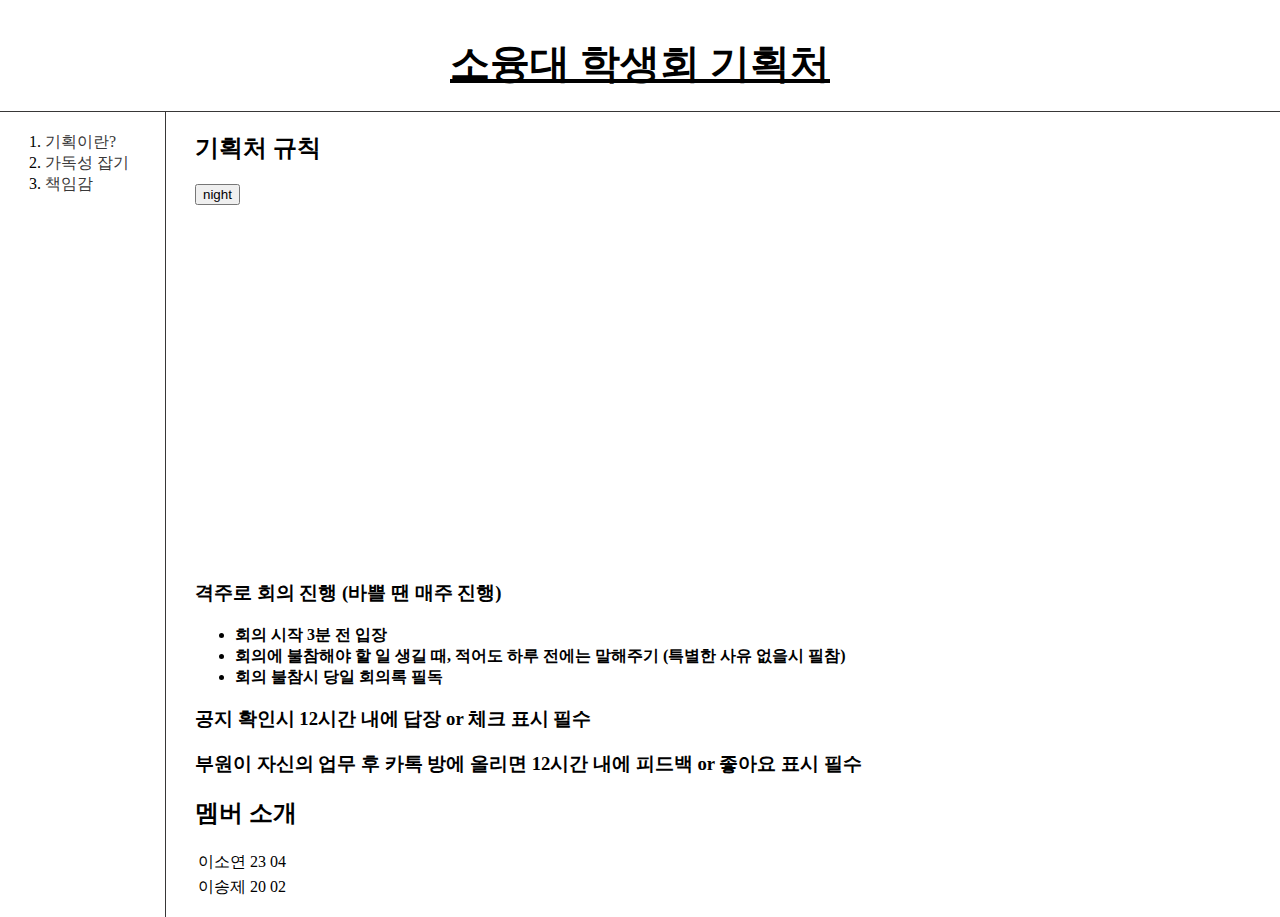
<file: index.html>
<!doctype html>
<html>
<head>
    <p>
        <!-- Google tag (gtag.js) -->
        <script async src="https://www.googletagmanager.com/gtag/js?id=G-LB3WJX636V"></script>
        <link rel = "stylesheet" href = "style.css">
        <script src="https://ajax.googleapis.com/ajax/libs/jquery/3.7.0/jquery.min.js"></script> 
        <!-- 위 코드는 jQuery 라이브러리를 사용하기 위한 코드임. -->
        <script src = "color.js"></script>
</head>

<body>
    <h1><a href = "index.html" style = "text-decoration : underline" id = 'head'>소융대 학생회 기획처</a></h1>

    <div id = "grid">
        <ol>
            <li><a href = "1.html"  class = "c1">기획이란?</a></li>
            <li><a href = "2.html" class = "c1">가독성 잡기</a></li>
            <li><a href = "3.html" class = "c1">책임감</a></li>
        </ol>

        <div id = "article">
            <h2>기획처 규칙</h2>
            <input type = "button" value = "night" onclick = "
                nightDayHandler(this);
            ">
            <p>
                <iframe width="560" height="315" 
                src="https://www.youtube.com/embed/wYOD6bTmTk4" 
                title="YouTube video player" frameborder="0" 
                allow="accelerometer; autoplay; clipboard-write; encrypted-media; gyroscope; picture-in-picture; web-share"
                allowfullscreen></iframe>
            </p>

            <p style = "margin-top : 40px"><h3>격주로 회의 진행 (바쁠 땐 매주 진행)</h3>

            <ul>
                <li><strong>회의 시작 3분 전 입장</strong></li>
                <li><strong>회의에 불참해야 할 일 생길 때, 적어도 하루 전에는 말해주기 (특별한 사유 없을시 필참)</strong></li>
                <li><strong>회의 불참시 당일 회의록 필독</strong></li></p>
            </ul>

            <p><h3>공지 확인시 12시간 내에 답장 or 체크 표시 필수</h3></p>

            <p><h3>부원이 자신의 업무 후 카톡 방에 올리면 12시간 내에 피드백 or 좋아요 표시 필수</h3></p>

            <h2>멤버 소개</h2>

            <table>
                <tr>
                    <td>이소연</td>
                    <td>23</td>
                    <td>04</td>
                </tr>
                <tr>
                    <td>이송제</td>
                    <td>20</td>
                    <td>02</td>
                </tr>
            </table>

            <p>
            <div id="disqus_thread"></div>
            <script>
            /**
            *  RECOMMENDED CONFIGURATION VARIABLES: EDIT AND UNCOMMENT THE SECTION BELOW TO INSERT DYNAMIC VALUES FROM YOUR PLATFORM OR CMS.
            *  LEARN WHY DEFINING THESE VARIABLES IS IMPORTANT: https://disqus.com/admin/universalcode/#configuration-variables    */
            /*
            var disqus_config = function () {
            this.page.url = PAGE_URL;  // Replace PAGE_URL with your page's canonical URL variable
            this.page.identifier = PAGE_IDENTIFIER; // Replace PAGE_IDENTIFIER with your page's unique identifier variable
            };
            */
            (function() { // DON'T EDIT BELOW THIS LINE
            var d = document, s = d.createElement('script');
            s.src = 'https://soyungdae-hagsaenghoe-gihoegceo.disqus.com/embed.js';
            s.setAttribute('data-timestamp', +new Date());
            (d.head || d.body).appendChild(s);
            })();
            </script>
            <noscript>Please enable JavaScript to view the <a href="https://disqus.com/?ref_noscript">comments powered by Disqus.</a></noscript>
            </p>
            
            <p>
            <!--Start of Tawk.to Script-->
            <script type="text/javascript">
            var Tawk_API=Tawk_API||{}, Tawk_LoadStart=new Date();
            (function(){
            var s1=document.createElement("script"),s0=document.getElementsByTagName("script")[0];
            s1.async=true;
            s1.src='https://embed.tawk.to/60e4f4c5649e0a0a5ccae11e/1f9v5o9us';
            s1.charset='UTF-8';
            s1.setAttribute('crossorigin','*');
            s0.parentNode.insertBefore(s1,s0);
            })();
            </script>
            <!--End of Tawk.to Script-->
            </p>
        </div>
    </div>
</body>
</html>
</file>
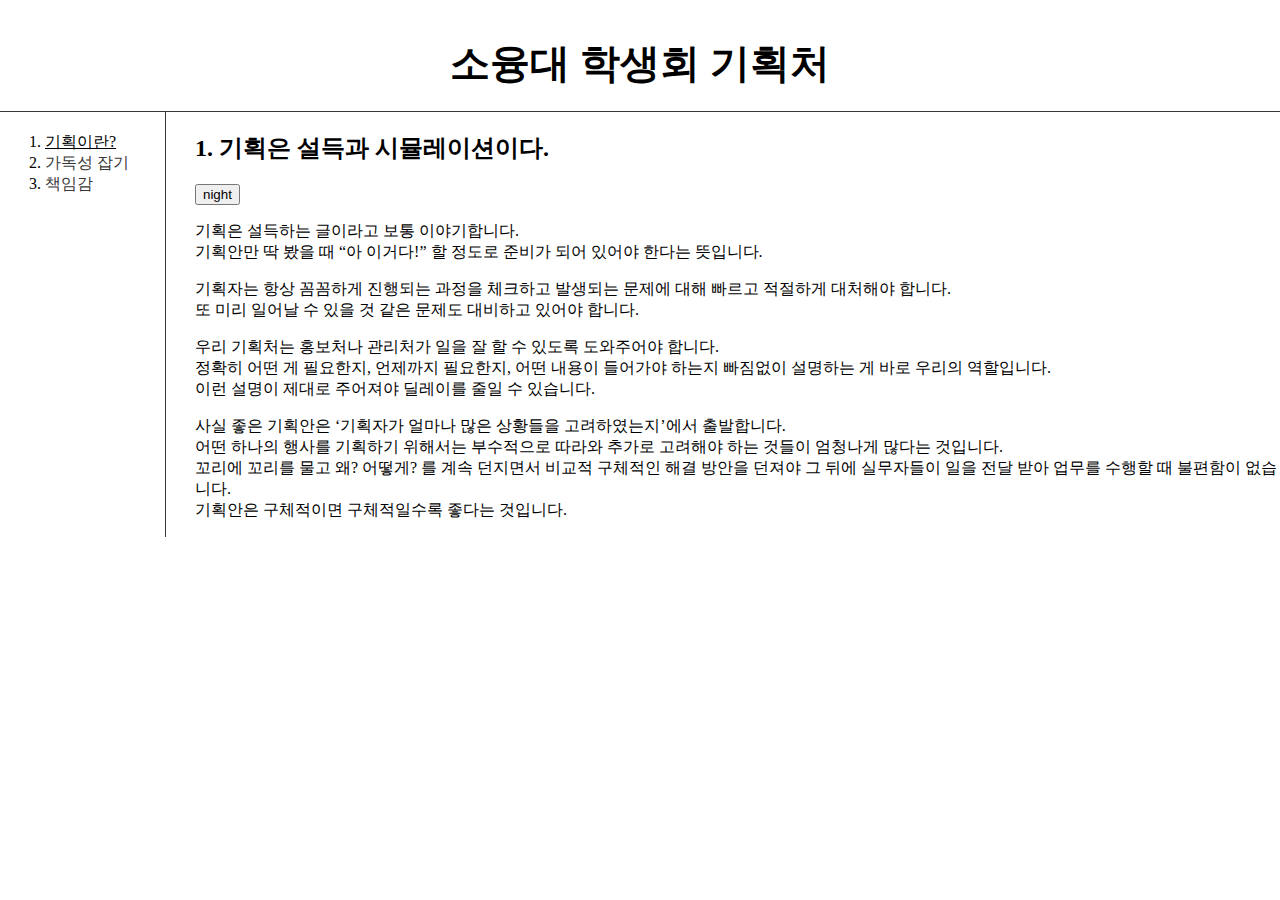
<file: 1.html>
<!doctype html>
<html>
<head>
    <p>
        <!-- Google tag (gtag.js) -->
        <script async src="https://www.googletagmanager.com/gtag/js?id=G-LB3WJX636V"></script>
        <script>
        window.dataLayer = window.dataLayer || [];
        function gtag(){dataLayer.push(arguments);}
        gtag('js', new Date());
    
        gtag('config', 'G-LB3WJX636V');
        </script>
        <title>소융대 학생회 기획처</title>
        <meta charset = "utf-8">
        </p>
    <title>기획이란?</title>
    <meta charset = "utf-8">
    <link rel = "stylesheet" href = "style.css">
    <script src="https://ajax.googleapis.com/ajax/libs/jquery/3.7.0/jquery.min.js"></script>
    <script src = "color.js"></script>
</head>

<body>
    <h1><a href = "index.html" id = "head">소융대 학생회 기획처</a></h1>

    <div id = "grid">
        <ol>
            <li><a href = "1.html" style = "text-decoration : underline" id = "selected">기획이란?</a></li>
            <li><a href = "2.html" class = "c1">가독성 잡기</a></li>
            <li><a href = "3.html" class = "c1">책임감</a></li>
        </ol>
        <div id = "article">
            <h2>1. 기획은 설득과 시뮬레이션이다.</h2>
            <input type = "button" value = "night" onclick = "
                nightDayHandler(this);
            ">
            <p>
                기획은 설득하는 글이라고 보통 이야기합니다.<br>
                기획안만 딱 봤을 때 “아 이거다!” 할 정도로 준비가 되어 있어야 한다는 뜻입니다.
            </p>
            <p>
                기획자는 항상 꼼꼼하게 진행되는 과정을 체크하고 발생되는 문제에 대해 빠르고 적절하게 대처해야 합니다.<br>
                또 미리 일어날 수 있을 것 같은 문제도 대비하고 있어야 합니다.
            </p>
            <p>
                우리 기획처는 홍보처나 관리처가 일을 잘 할 수 있도록 도와주어야 합니다.<br>
                정확히 어떤 게 필요한지, 언제까지 필요한지, 어떤 내용이 들어가야 하는지 빠짐없이 설명하는 게 바로 우리의 역할입니다.<br>
                이런 설명이 제대로 주어져야 딜레이를 줄일 수 있습니다.
            </p>
            <p>
                사실 좋은 기획안은 ‘기획자가 얼마나 많은 상황들을 고려하였는지’에서 출발합니다.<br>
                어떤 하나의 행사를 기획하기 위해서는 부수적으로 따라와 추가로 고려해야 하는 것들이 엄청나게 많다는 것입니다.<br>
                꼬리에 꼬리를 물고 왜? 어떻게? 를 계속 던지면서 비교적 구체적인 해결 방안을 던져야 그 뒤에 실무자들이 일을 전달 받아 업무를 수행할 때 불편함이 없습니다.<br>
                기획안은 구체적이면 구체적일수록 좋다는 것입니다.
            </p>
        </div>
    </div>
</body>
</html>
</file>
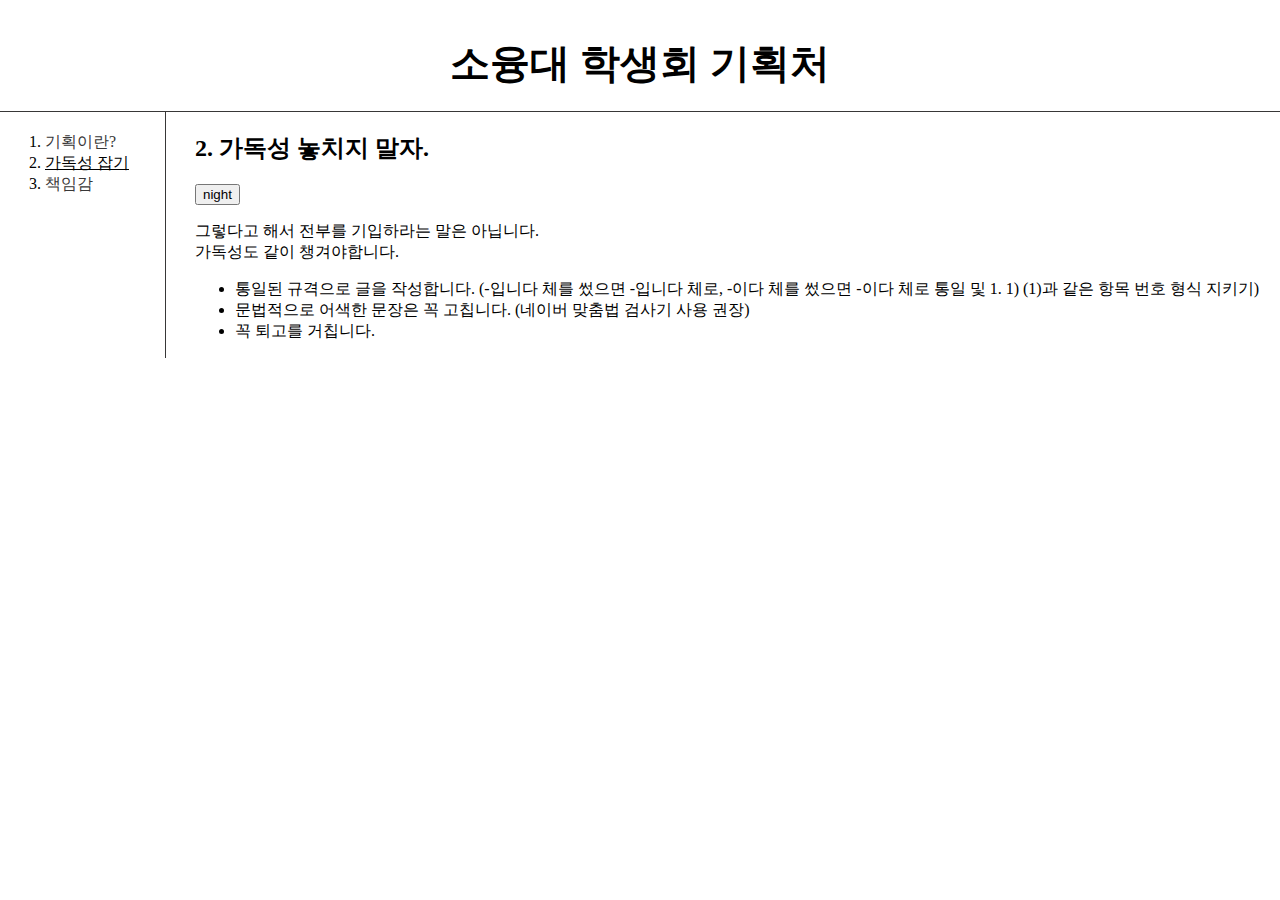
<file: 2.html>
<!doctype html>
<html>
<head>
    <p>
        <!-- Google tag (gtag.js) -->
        <script async src="https://www.googletagmanager.com/gtag/js?id=G-LB3WJX636V"></script>
        <script>
        window.dataLayer = window.dataLayer || [];
        function gtag(){dataLayer.push(arguments);}
        gtag('js', new Date());
    
        gtag('config', 'G-LB3WJX636V');
        </script>
        <title>소융대 학생회 기획처</title>
        <meta charset = "utf-8">
        </p>
    <title>가독성은 필수</title>
    <meta charset = "utf-8">
    <link rel = "stylesheet" href = "style.css">
    <script src="https://ajax.googleapis.com/ajax/libs/jquery/3.7.0/jquery.min.js"></script>
    <script src = "color.js"></script>
</head>

<body>
    <h1><a href = "index.html" id = "head">소융대 학생회 기획처</a></h1>
    <div id = "grid">
        <ol>
            <li><a href = "1.html" class = "c1">기획이란?</a></li>
            <li><a href = "2.html" style = "text-decoration : underline" id = "selected">가독성 잡기</a></li>
            <li><a href = "3.html" class = "c1">책임감</a></li>
        </ol>
        <div id = "article">
            <h2>2. 가독성 놓치지 말자.</h2>
            <input type = "button" value = "night" onclick = "
                nightDayHandler(this);
            ">
            <p>
                그렇다고 해서 전부를 기입하라는 말은 아닙니다.<br>
                가독성도 같이 챙겨야합니다.
            </p>
            
            <ul>
                <li>통일된 규격으로 글을 작성합니다. (-입니다 체를 썼으면 -입니다 체로, -이다 체를 썼으면 -이다 체로 통일 및 1. 1) (1)과 같은 항목 번호 형식 지키기)</li>
                <li>문법적으로 어색한 문장은 꼭 고칩니다. (네이버 맞춤법 검사기 사용 권장)</li>
                <li>꼭 퇴고를 거칩니다.</li></p>
            </ul>
        </div>
    </div>
</body>
</html>
</file>
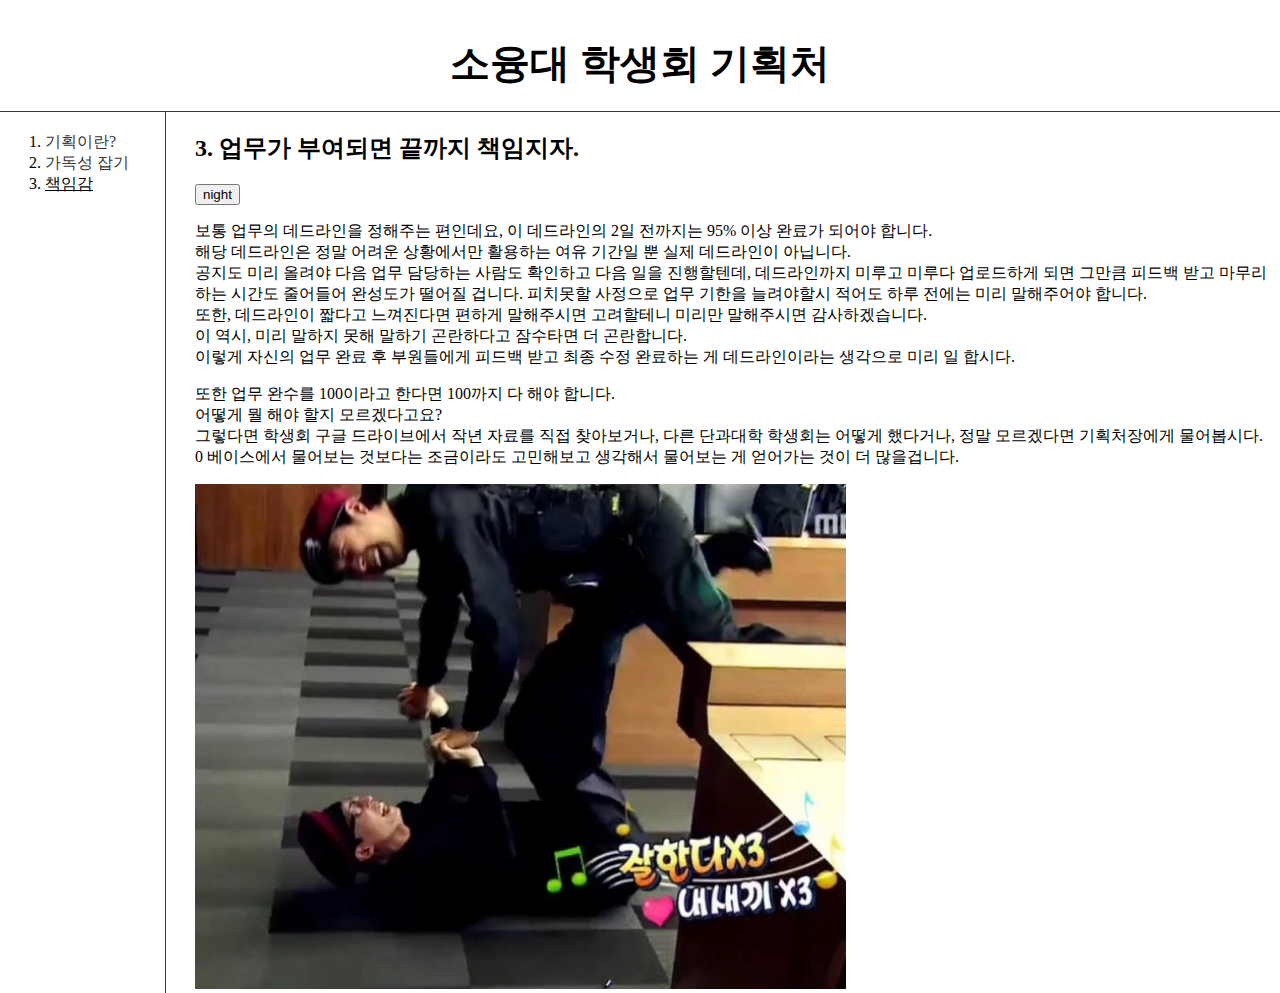
<file: 3.html>
<!doctype html>
<html>
<head>
    <p>
        <!-- Google tag (gtag.js) -->
        <script async src="https://www.googletagmanager.com/gtag/js?id=G-LB3WJX636V"></script>
        <script>
        window.dataLayer = window.dataLayer || [];
        function gtag(){dataLayer.push(arguments);}
        gtag('js', new Date());
    
        gtag('config', 'G-LB3WJX636V');
        </script>
        <title>소융대 학생회 기획처</title>
        <meta charset = "utf-8">
        </p>
    <title>책임감을 갖자</title>
    <meta charset = "utf-8">
    <link rel = "stylesheet" href = "style.css">
    <script src="https://ajax.googleapis.com/ajax/libs/jquery/3.7.0/jquery.min.js"></script>
    <script src = "color.js"></script>
</head>

<body>
    <h1><a href = "index.html" id = "head">소융대 학생회 기획처</a></h1>
    <div id = "grid">
        <ol>
            <li><a href = "1.html" class = "c1">기획이란?</a></li>
            <li><a href = "2.html" class = "c1">가독성 잡기</a></li>
            <li><a href = "3.html" style = "text-decoration : underline" id = "selected">책임감</a></li>
        </ol>
        <div id = "article">
            <h2>3. 업무가 부여되면 끝까지 책임지자.</h2>
            <input type = "button" value = "night" onclick = "
                nightDayHandler(this);
            ">
            <p>
                보통 업무의 데드라인을 정해주는 편인데요, 이 데드라인의 2일 전까지는 95% 이상 완료가 되어야 합니다.<br>
                해당 데드라인은 정말 어려운 상황에서만 활용하는 여유 기간일 뿐 실제 데드라인이 아닙니다.<br>
                공지도 미리 올려야 다음 업무 담당하는 사람도 확인하고 다음 일을 진행할텐데, 데드라인까지 미루고 미루다 업로드하게 되면 그만큼 피드백 받고 마무리하는 시간도 줄어들어 완성도가 떨어질 겁니다.
                피치못할 사정으로 업무 기한을 늘려야할시 적어도 하루 전에는 미리 말해주어야 합니다.<br>
                또한, 데드라인이 짧다고 느껴진다면 편하게 말해주시면 고려할테니 미리만 말해주시면 감사하겠습니다.<br>
                이 역시, 미리 말하지 못해 말하기 곤란하다고 잠수타면 더 곤란합니다.<br>
                이렇게 자신의 업무 완료 후 부원들에게 피드백 받고 최종 수정 완료하는 게 데드라인이라는 생각으로 미리 일 합시다.
            </p>
            <p>
                또한 업무 완수를 100이라고 한다면 100까지 다 해야 합니다.<br>
                어떻게 뭘 해야 할지 모르겠다고요?<br>
                그렇다면 학생회 구글 드라이브에서 작년 자료를 직접 찾아보거나, 다른 단과대학 학생회는 어떻게 했다거나, 정말 모르겠다면 기획처장에게 물어봅시다.<br>
                0 베이스에서 물어보는 것보다는 조금이라도 고민해보고 생각해서 물어보는 게 얻어가는 것이 더 많을겁니다.
            </p>

            <img src = "잘한다.jpg" width = "60%">
        </div>
    </div>
</body>
</html>
</file>
<file: style.css>
a {
    color : black;
    text-decoration : none;
}
h1 {
    font-size : 40px;
    text-align : center;
    border-bottom : 1px solid #383737;
    margin : 0;
    padding : 20px;
}
.c1 {
    color : #383737;
}
#grid ol {
    border-right : 1px solid #383737;
    width : 100px;
    margin : 0;
    padding : 20px
}
body {
    margin : 0;
}
#grid {
    display : grid;
    grid-template-columns: 150px 1fr; 
}
#grid ol {
    padding-left : 45px;
}
#grid #article {
    padding-left : 45px;
}
@media (max-width : 800px) {
    #grid {
        display : block;
    }
    #grid ol {
        border-right : none;
    }
    h1 {
        border-bottom : none;
    }
}
</file>
